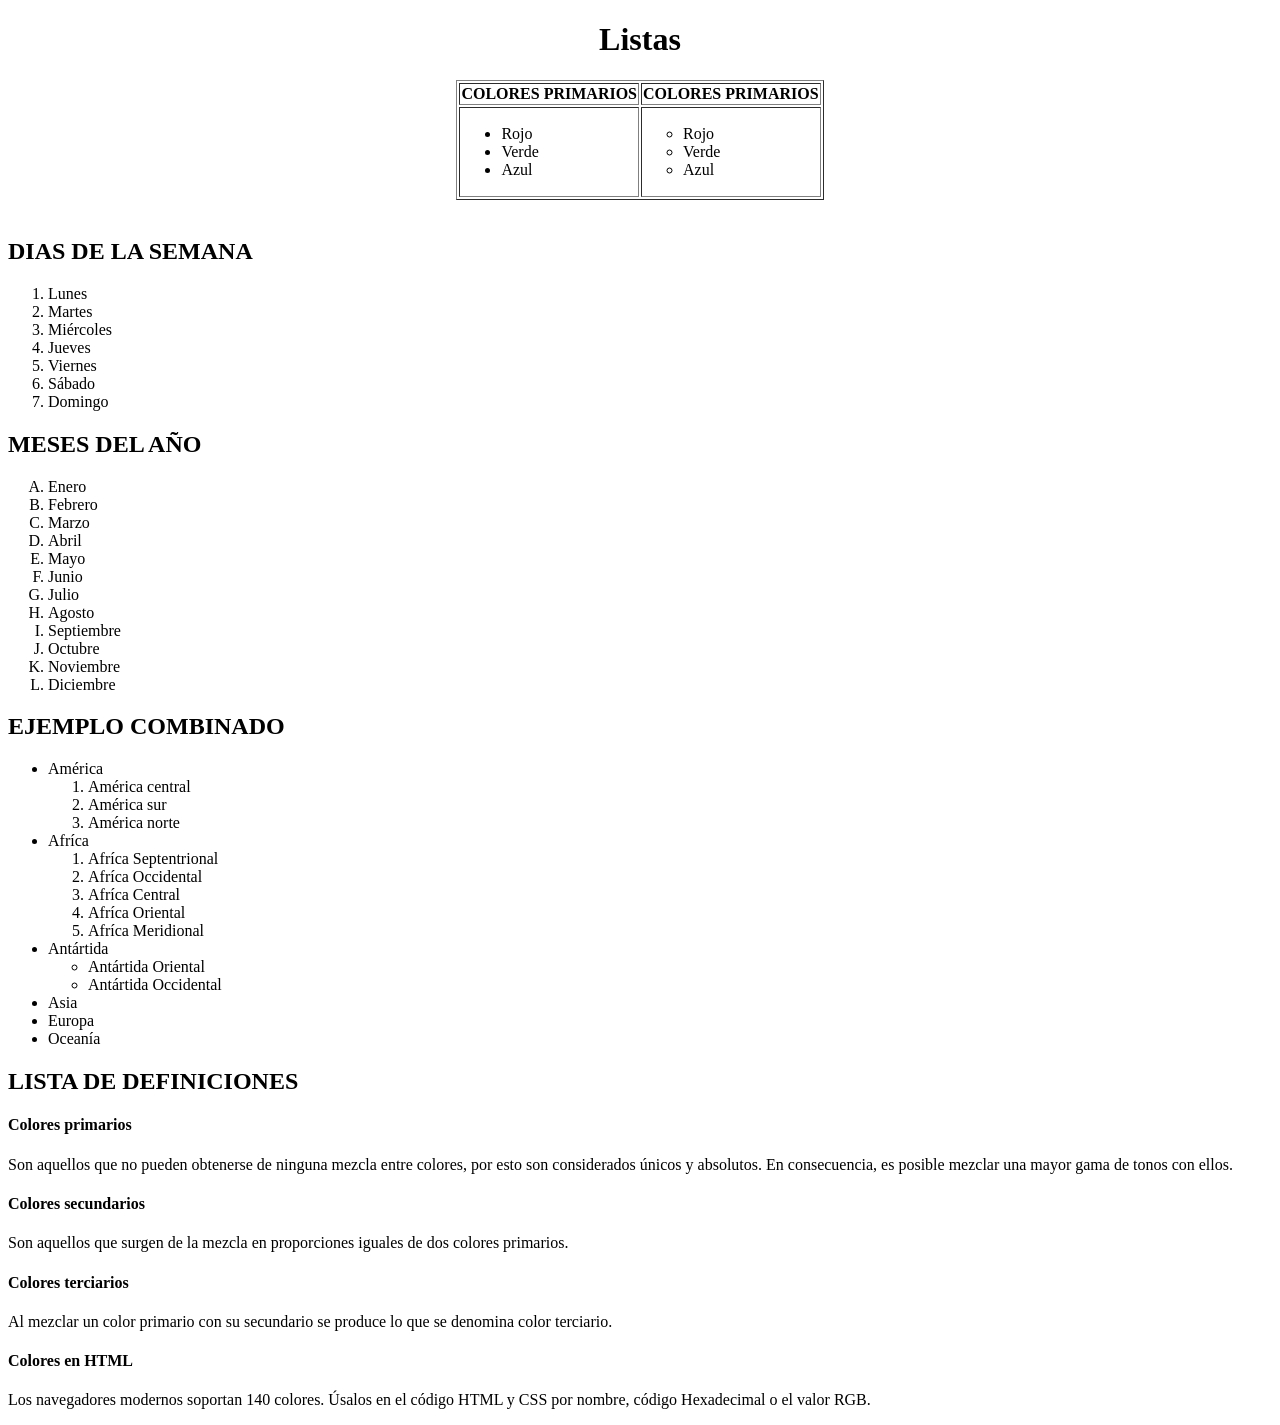
<file: taller/listas.html>
<!DOCTYPE html>
<html lang="en">
<head>
    <meta charset="UTF-8">
    <meta name="viewport" content="width=device-width, initial-scale=1.0">
    <title>Listas</title>
</head>
<body>
    <header align="center">
        <h1>Listas</h1>
    </header>
    
    <table border="1" align="center">
        <thead align="center">
            <tr>
                <th>COLORES PRIMARIOS</th>
                <th>COLORES PRIMARIOS</th>
            </tr>
        </thead>

        <tbody>
            <tr>
                <td><ul>
                    <li>Rojo</li>
                    <li>Verde</li>
                    <li>Azul</li>
                </ul></td>
                <td><ul style="list-style-type: circle;">
                    <li>Rojo</li>
                    <li>Verde</li>
                    <li>Azul</li>
                </ul></td>
            </tr>
        </tbody>
    </table><br>

    <h2>DIAS DE LA SEMANA</h2>
    <ol>
        <li>Lunes</li>
        <li>Martes</li>
        <li>Miércoles</li>
        <li>Jueves</li>
        <li>Viernes</li>
        <li>Sábado</li>
        <li>Domingo</li>
    </ol>
    <h2>MESES DEL AÑO</h2>
    <ol style="list-style-type: upper-alpha;">
        <li>Enero</li>
        <li>Febrero</li>
        <li>Marzo</li>
        <li>Abril</li>
        <li>Mayo</li>
        <li>Junio</li>
        <li>Julio</li>
        <li>Agosto</li>
        <li>Septiembre</li>
        <li>Octubre</li>
        <li>Noviembre</li>
        <li>Diciembre</li>
    </ol>
    <h2>EJEMPLO COMBINADO</h2>
  
    <ul>
        <li>América<ol style="list-style-type: decimal;">
            <li>América central</li>
            <li>América sur</li>
            <li>América norte</li>
        </ol></li>
        <li>Afríca<ol style="list-style-type: decimal;">
            <li>Afríca Septentrional</li>
            <li>Afríca Occidental</li>
            <li>Afríca Central</li>
            <li>Afríca Oriental</li>
            <li>Afríca Meridional</li>
        </ol></li>
        <li>Antártida<ol style="list-style-type: circle;">
            <li>Antártida Oriental</li>
            <li>Antártida Occidental</li>
        </ol></li>
        <li>Asia</li>
        <li>Europa</li>
        <li>Oceanía</li>
    </ul>

    <h2>LISTA DE DEFINICIONES</h2>
    <h4>Colores primarios</h4>
    <p>Son aquellos que no pueden obtenerse de ninguna mezcla entre colores, por esto son 
considerados únicos y absolutos. En consecuencia, es posible mezclar una mayor 
gama de tonos con ellos.</p>
    <h4>Colores secundarios</h4>
    <p>Son aquellos que surgen de la mezcla en proporciones iguales de dos colores 
primarios.</p>
    <h4>Colores terciarios</h4>
    <p>Al mezclar un color primario con su secundario se produce lo que se denomina color 
terciario.</p>
    <h4>Colores en HTML</h4>
    <p>Los navegadores modernos soportan 140 colores. Úsalos en el código HTML y CSS por 
nombre, código Hexadecimal o el valor RGB.</p>

</body>
</html>
</file>
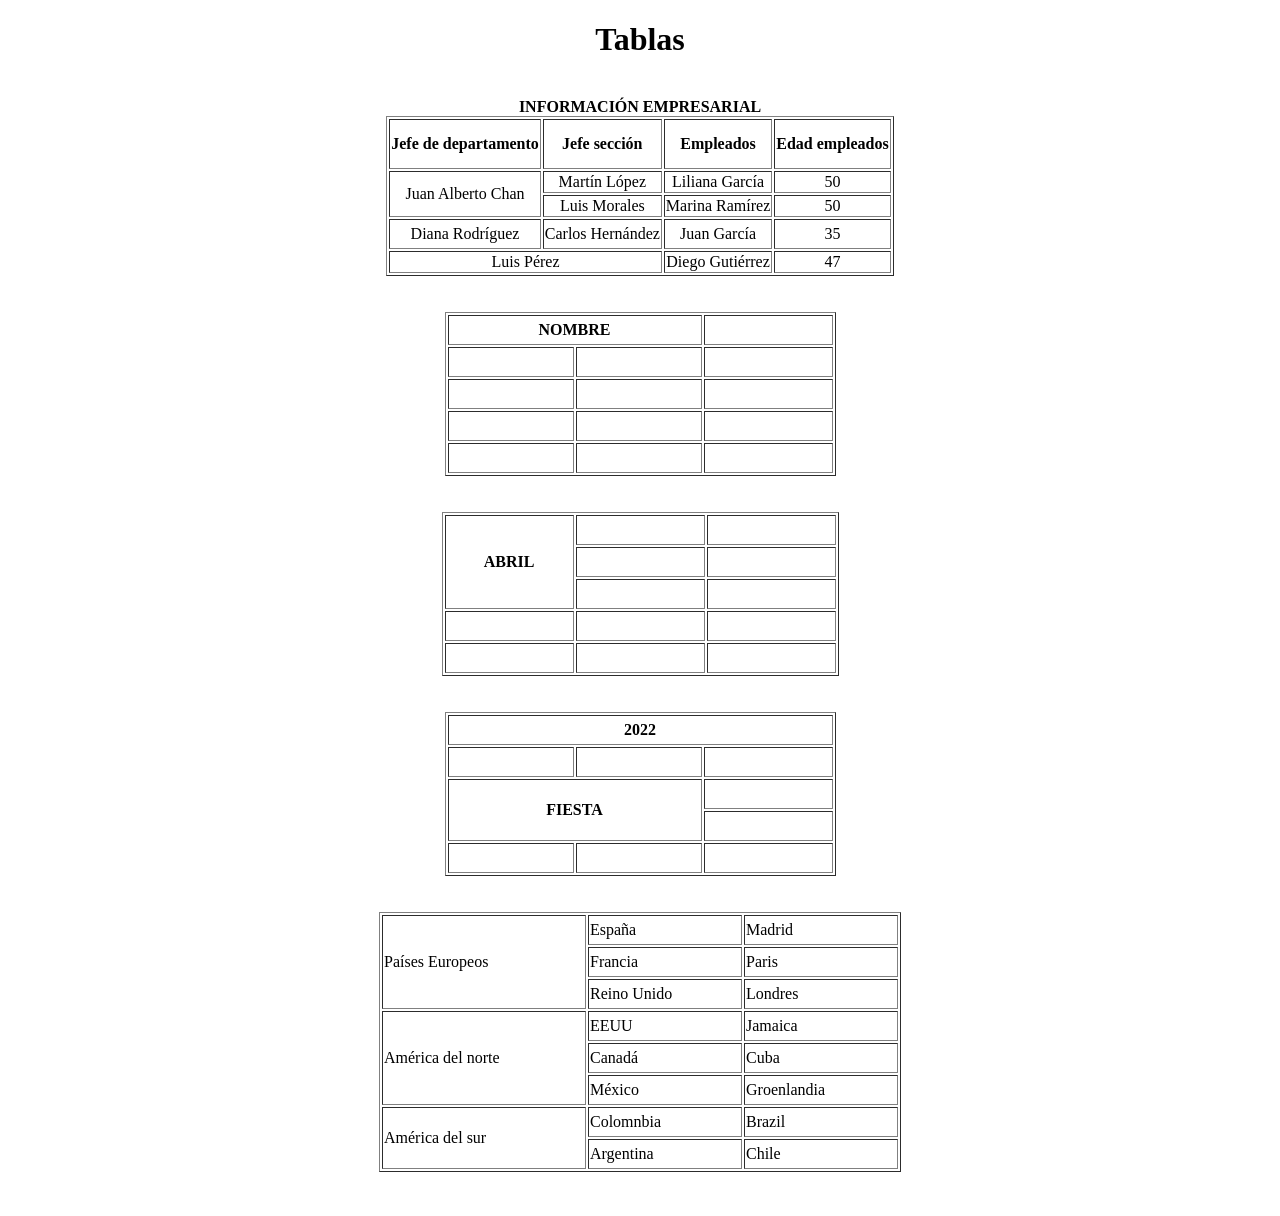
<file: taller/tabla.html>
<!DOCTYPE html>
<html lang="en">
<head>
    <meta charset="UTF-8">
    <meta name="viewport" content="width=device-width, initial-scale=1.0">
    <title>Tablas</title>
</head>
<body>
    <header align="center">
    <h1>Tablas</h1>
    </header><br>

    <table border="1" align="center" height="">
        <caption align="center"><b>INFORMACIÓN EMPRESARIAL</b></caption>
        <thead align="center"  height="50">
            <tr>
                <th>Jefe de departamento</th>
                <th>Jefe sección</th>
                <th>Empleados</th>
                <th>Edad empleados</th>
            </tr>
        </thead>
    
    <tbody align="center">
        <tr>
            <td rowspan="2">Juan Alberto Chan</td>
            <td>Martín López </td>
            <td>Liliana García</td>
            <td>50</td>
        </tr>
        <tr>
            <td>Luis Morales</td>
            <td>Marina Ramírez</td>
            <td>50</td>
        </tr>
        <tr height="30">
            <td>Diana Rodríguez</td>
            <td>Carlos Hernández</td>
            <td>Juan García</td>
            <td>35</td>
        </tr>
        <tr>
            <td colspan="2">Luis Pérez</td>
            <td>Diego Gutiérrez </td>
            <td>47</td>
        </tr>
    </tbody>
</table><br><br>

<table border="1" align="center">
    <tbody align="center" width="250" height="30">
        <tr height="30">
            <td width="250" colspan="2"><b>NOMBRE</b></td>
            <td width="125"></td>
        </tr>
        <tr height="30">
            <td></td>
            <td></td>
            <td></td>
        </tr>
        <tr height="30">
            <td></td>
            <td></td>
            <td></td>
        </tr>
        <tr height="30">
            <td></td>
            <td></td>
            <td></td>
        </tr>
        <tr height="30">
            <td></td>
            <td></td>
            <td></td>
        </tr>
    </tbody>
</table><br><br>

<table border="1" align="center">
    <tbody align="center">
        <tr height="30">
            <td width="125" rowspan="3"><b>ABRIL</b></td>
            <td width="125"></td>
            <td width="125"></td>
        </tr>
        <tr height="30">
            <td></td>
            <td></td>
        </tr>
        <tr height="30">
            <td></td>
            <td></td>
        </tr>
        <tr height="30">
            <td></td>
            <td></td>
            <td></td>
        </tr>
        <tr height="30">
            <td></td>
            <td></td>
            <td></td>
        </tr>
    </tbody>
</table><br><br>

<table border="1" align="center">
    <tbody align="center">
        <tr height="30">
            <td colspan="3"><b>2022</b></td>
        </tr>
        <tr height="30">
            <td></td>
            <td></td>
            <td width="125"></td>
        </tr>
        <tr height="30">
            <td width="250" rowspan="2" colspan="2"><b>FIESTA</b></td>
            <td></td>
        </tr>
        <tr height="30">
            <td></td>

        </tr>
        <tr height="30">
            <td></td>
            <td></td>
            <td></td>
        </tr>
    </tbody>
</table><br><br>

<table border="1" align="center">
    <tbody>
        <tr height="30">
            <td width="200" rowspan="3">Países Europeos</td>
            <td width="150">España</td>
            <td width="150">Madrid</td>
        </tr>
        <tr height="30">
            <td>Francia</td>
            <td>Paris</td>
        </tr>
        <tr height="30">
            <td>Reino Unido</td>
            <td>Londres</td>
        </tr>
        <tr height="30">
            <td rowspan="3">América del norte</td>
            <td>EEUU</td>
            <td>Jamaica</td>
        </tr>
        <tr height="30">
            <td>Canadá</td>
            <td>Cuba</td>
        </tr>
        <tr height="30">
            <td>México</td>
            <td>Groenlandia</td>
        </tr>
        <tr height="30">
            <td rowspan="2">América del sur</td>
            <td>Colomnbia</td>
            <td>Brazil</td>
        </tr>
        <tr height="30">
            <td>Argentina</td>
            <td>Chile</td>
        </tr>
    </tbody>
</table><br><br>




</body>
</html>
</file>
